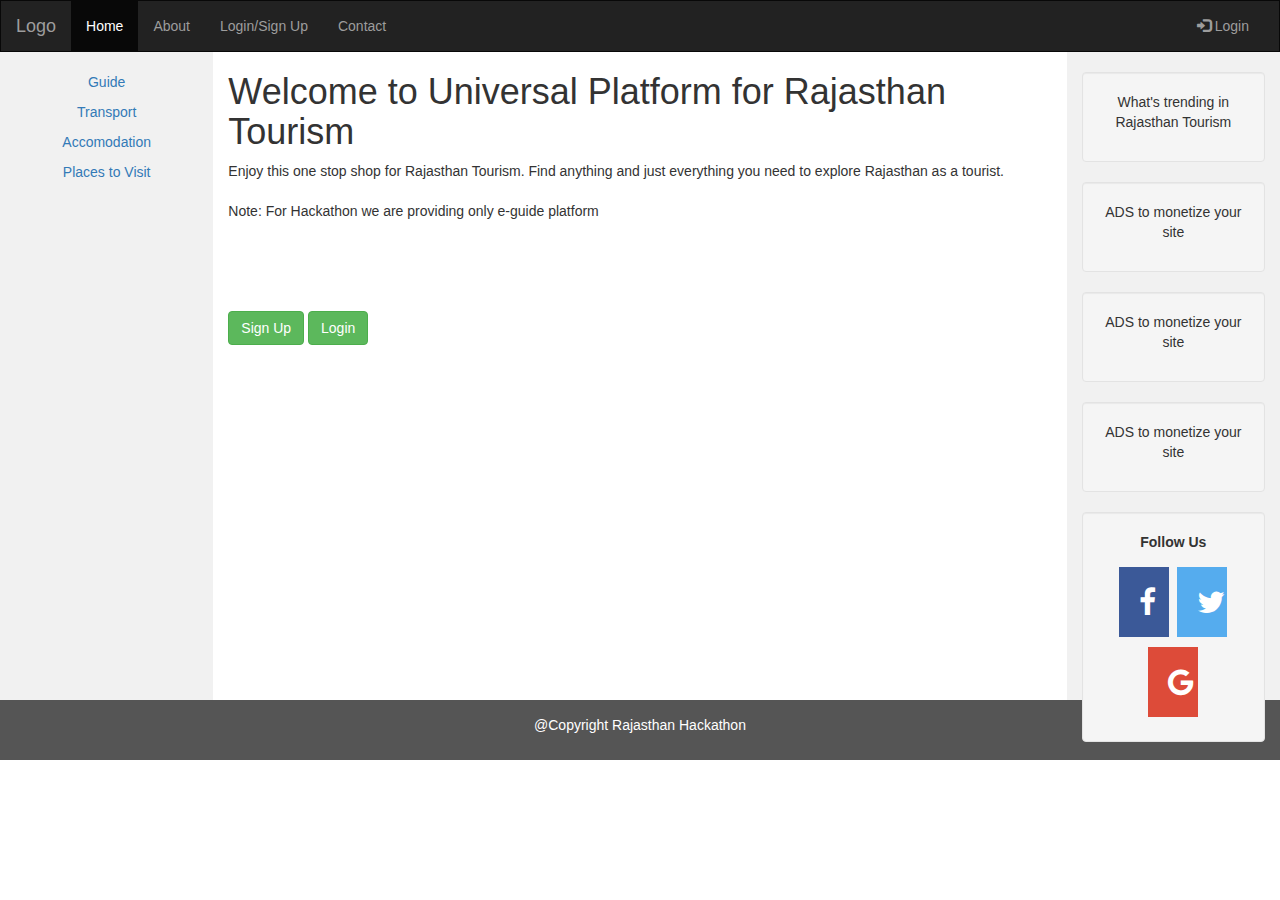
<file: microservices/www/app/src/index.html>
<!DOCTYPE html>
<html lang="en">
<head>
  <title>Rajasthan Tourism</title>
  <meta charset="utf-8">
  <meta name="viewport" content="width=device-width, initial-scale=1">
  <link rel="stylesheet" href="https://maxcdn.bootstrapcdn.com/bootstrap/3.3.7/css/bootstrap.min.css">
  <link rel="stylesheet" href="https://cdnjs.cloudflare.com/ajax/libs/font-awesome/4.7.0/css/font-awesome.min.css">
  <link rel="stylesheet" href="./style.css">
  <script src="https://ajax.googleapis.com/ajax/libs/jquery/3.2.1/jquery.min.js"></script>
  <script src="https://maxcdn.bootstrapcdn.com/bootstrap/3.3.7/js/bootstrap.min.js"></script>
</head>
<body>

<nav class="navbar navbar-inverse">
  <div class="container-fluid">
    <div class="navbar-header">
      <button type="button" class="navbar-toggle" data-toggle="collapse" data-target="#myNavbar">
        <span class="icon-bar"></span>
        <span class="icon-bar"></span>
        <span class="icon-bar"></span>                        
      </button>
      <a class="navbar-brand" href="#">Logo</a>
    </div>
    <div class="collapse navbar-collapse" id="myNavbar">
      <ul class="nav navbar-nav">
        <li class="active"><a href="./index.html">Home</a></li>
        <li><a href="#">About</a></li>
        <li><a href="#">Login/Sign Up</a></li>
        <li><a href="#">Contact</a></li>
      </ul>
      <ul class="nav navbar-nav navbar-right">
        <li><a href="#"><span class="glyphicon glyphicon-log-in"></span> Login</a></li>
      </ul>
    </div>
  </div>
</nav>
  
<div class="container-fluid text-center">    
  <div class="row content">
    <div class="col-sm-2 sidenav">
      <p><a href="#">Guide</a></p>
      <p><a href="#">Transport</a></p>
      <p><a href="#">Accomodation</a></p>
	  <p><a href="#">Places to Visit</a></p>
    </div>
    <div class="col-sm-8 text-left"> 
      <h1>Welcome to Universal Platform for Rajasthan Tourism</h1>
      <p>Enjoy this one stop shop for Rajasthan Tourism. Find anything and just everything you need to explore Rajasthan as a tourist.</br>
	  </br> Note: For Hackathon we are providing only e-guide platform</p>
	  </br></br></br></br>
	  <button type="button" class="btn btn-success">Sign Up</button>
	  <button type="button" class="btn btn-success" id="login">Login</button>
      </br></br></br></br></br>
    </div>
    <div class="col-sm-2 sidenav">
      <div class="well">
        <p>What's trending in Rajasthan Tourism</p>
      </div>
      <div class="well">
        <p>ADS to monetize your site</p>
      </div>
	  <div class="well">
        <p>ADS to monetize your site</p>
      </div>
	  <div class="well">
        <p>ADS to monetize your site</p>
      </div>
	  <div class="well">
	  <p><b>Follow Us</b></p>
        <a href="#" class="fa fa-facebook"></a>
		<a href="#" class="fa fa-twitter"></a>
<a href="#" class="fa fa-google"></a>
      </div>
    </div>
  </div>
</div>

<footer class="container-fluid text-center">
  <p>@Copyright Rajasthan Hackathon</p>
</footer>


<script type="text/javascript">
$(document).ready(function(){
  $("#login").on("click",function(){
    window.location.href = "./login.html";
  });
})
</script>

</body>
</html>
</file>
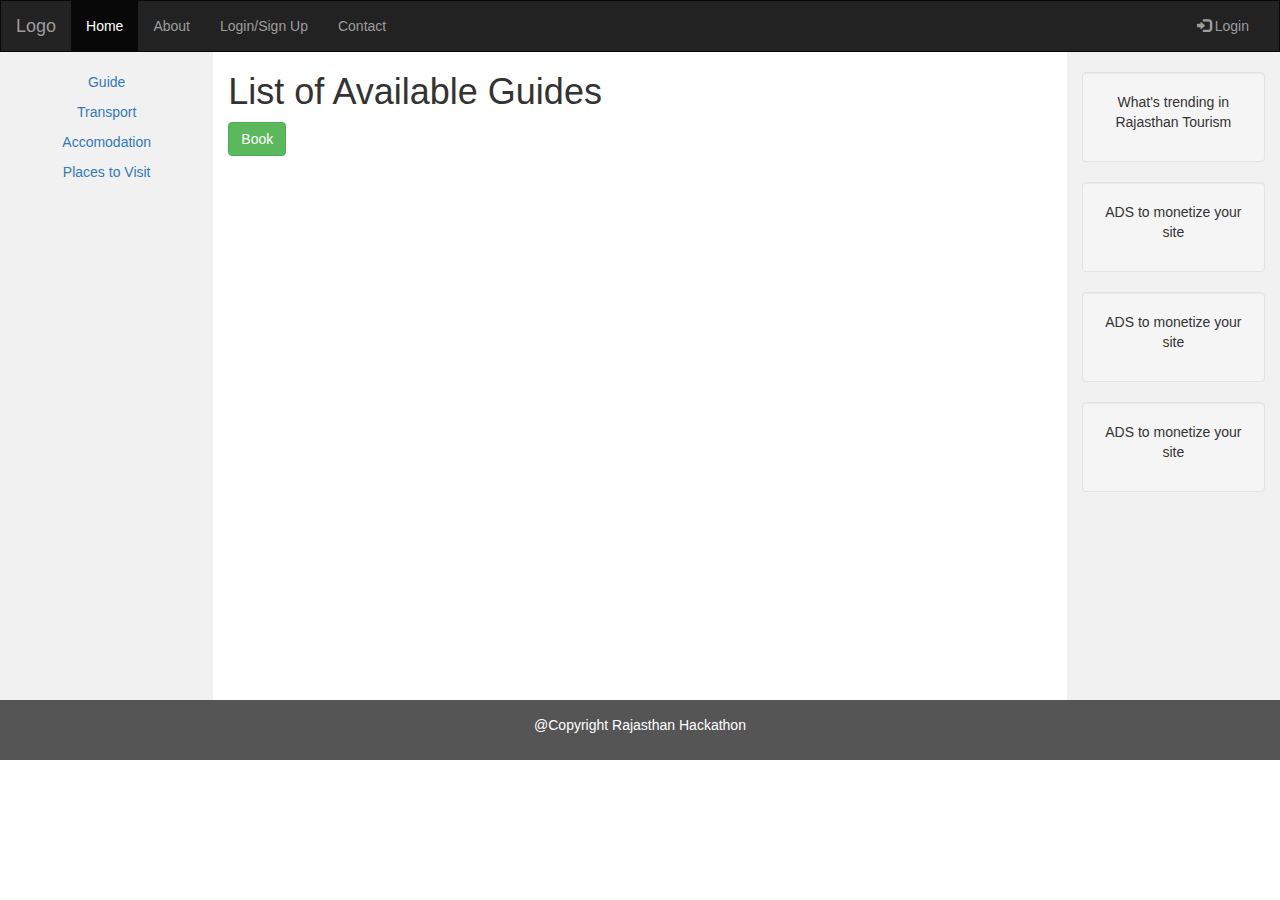
<file: microservices/www/app/src/guidehomepage.html>
<!DOCTYPE html>
<html lang="en">
<head>
  <title>Rajasthan Tourism</title>
  <meta charset="utf-8">
  <meta name="viewport" content="width=device-width, initial-scale=1">
  <link rel="stylesheet" href="https://maxcdn.bootstrapcdn.com/bootstrap/3.3.7/css/bootstrap.min.css">
  <link rel="stylesheet" href="https://cdnjs.cloudflare.com/ajax/libs/font-awesome/4.7.0/css/font-awesome.min.css">
  <link rel="stylesheet" href="./style.css">
  <script src="https://ajax.googleapis.com/ajax/libs/jquery/3.2.1/jquery.min.js"></script>
  <script src="https://maxcdn.bootstrapcdn.com/bootstrap/3.3.7/js/bootstrap.min.js"></script>
</head>
<body>

<nav class="navbar navbar-inverse">
  <div class="container-fluid">
    <div class="navbar-header">
      <button type="button" class="navbar-toggle" data-toggle="collapse" data-target="#myNavbar">
        <span class="icon-bar"></span>
        <span class="icon-bar"></span>
        <span class="icon-bar"></span>                        
      </button>
      <a class="navbar-brand" href="#">Logo</a>
    </div>
    <div class="collapse navbar-collapse" id="myNavbar">
      <ul class="nav navbar-nav">
        <li class="active"><a href="./index.html">Home</a></li>
        <li><a href="#">About</a></li>
        <li><a href="#">Login/Sign Up</a></li>
        <li><a href="#">Contact</a></li>
      </ul>
      <ul class="nav navbar-nav navbar-right">
        <li><a href="#"><span class="glyphicon glyphicon-log-in"></span> Login</a></li>
      </ul>
    </div>
  </div>
</nav>
  
<div class="container-fluid text-center">    
  <div class="row content">
    <div class="col-sm-2 sidenav">
      <p><a href="#">Guide</a></p>
      <p><a href="#">Transport</a></p>
      <p><a href="#">Accomodation</a></p>
	  <p><a href="#">Places to Visit</a></p>
    </div>
    <div class="col-sm-8 text-left"> 
      <h1>List of Available Guides</h1>
      <form>
  
  
  <button type="submit" class="btn btn-success">Book</button>
</form>
    </div>
    <div class="col-sm-2 sidenav">
      <div class="well">
        <p>What's trending in Rajasthan Tourism</p>
      </div>
      <div class="well">
        <p>ADS to monetize your site</p>
      </div>
	  <div class="well">
        <p>ADS to monetize your site</p>
      </div>
	  <div class="well">
        <p>ADS to monetize your site</p>
      </div>
    </div>
  </div>
</div>

<footer class="container-fluid text-center">
  <p>@Copyright Rajasthan Hackathon</p>
</footer>

</body>
</html>
</file>
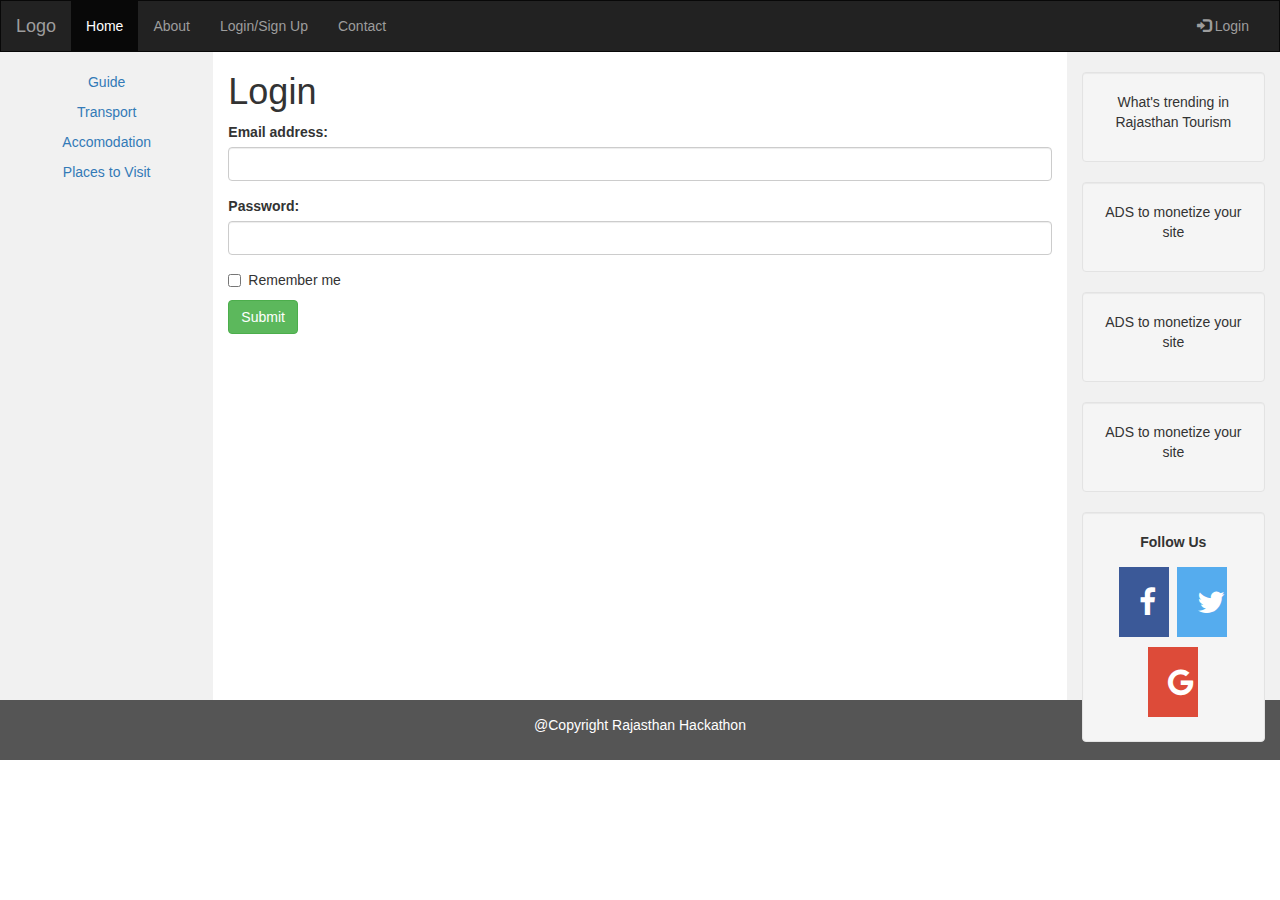
<file: microservices/www/app/src/login.html>
<!DOCTYPE html>
<html lang="en">
<head>
  <title>Rajasthan Tourism</title>
  <meta charset="utf-8">
  <meta name="viewport" content="width=device-width, initial-scale=1">
  <link rel="stylesheet" href="https://maxcdn.bootstrapcdn.com/bootstrap/3.3.7/css/bootstrap.min.css">
  <link rel="stylesheet" href="https://cdnjs.cloudflare.com/ajax/libs/font-awesome/4.7.0/css/font-awesome.min.css">
  <link rel="stylesheet" href="./style.css">
  <script src="https://ajax.googleapis.com/ajax/libs/jquery/3.2.1/jquery.min.js"></script>
  <script src="https://maxcdn.bootstrapcdn.com/bootstrap/3.3.7/js/bootstrap.min.js"></script>
</head>
<body>

<nav class="navbar navbar-inverse">
  <div class="container-fluid">
    <div class="navbar-header">
      <button type="button" class="navbar-toggle" data-toggle="collapse" data-target="#myNavbar">
        <span class="icon-bar"></span>
        <span class="icon-bar"></span>
        <span class="icon-bar"></span>                        
      </button>
      <a class="navbar-brand" href="#">Logo</a>
    </div>
    <div class="collapse navbar-collapse" id="myNavbar">
      <ul class="nav navbar-nav">
        <li class="active"><a href="./index.html">Home</a></li>
        <li><a href="#">About</a></li>
        <li><a href="#">Login/Sign Up</a></li>
        <li><a href="#">Contact</a></li>
      </ul>
      <ul class="nav navbar-nav navbar-right">
        <li><a href="#"><span class="glyphicon glyphicon-log-in"></span> Login</a></li>
      </ul>
    </div>
  </div>
</nav>
  
<div class="container-fluid text-center">    
  <div class="row content">
    <div class="col-sm-2 sidenav">
      <p><a href="#">Guide</a></p>
      <p><a href="#">Transport</a></p>
      <p><a href="#">Accomodation</a></p>
	  <p><a href="#">Places to Visit</a></p>
    </div>
    <div class="col-sm-8 text-left"> 
      <h1>Login</h1>
      <form>
  <div class="form-group">
    <label for="email">Email address:</label>
    <input type="email" class="form-control" id="email">
  </div>
  <div class="form-group">
    <label for="pwd">Password:</label>
    <input type="password" class="form-control" id="pwd">
  </div>
  <div class="checkbox">
    <label><input type="checkbox"> Remember me</label>
  </div>
  <button type="submit" class="btn btn-success">Submit</button>
</form>
    </div>
    <div class="col-sm-2 sidenav">
      <div class="well">
        <p>What's trending in Rajasthan Tourism</p>
      </div>
      <div class="well">
        <p>ADS to monetize your site</p>
      </div>
	  <div class="well">
        <p>ADS to monetize your site</p>
      </div>
	  <div class="well">
        <p>ADS to monetize your site</p>
      </div>
	  <div class="well">
	  <p><b>Follow Us</b></p>
        <a href="#" class="fa fa-facebook"></a>
		<a href="#" class="fa fa-twitter"></a>
<a href="#" class="fa fa-google"></a>
      </div>
    </div>
  </div>
</div>

<footer class="container-fluid text-center">
  <p>@Copyright Rajasthan Hackathon</p>
</footer>

</body>
</html>
</file>
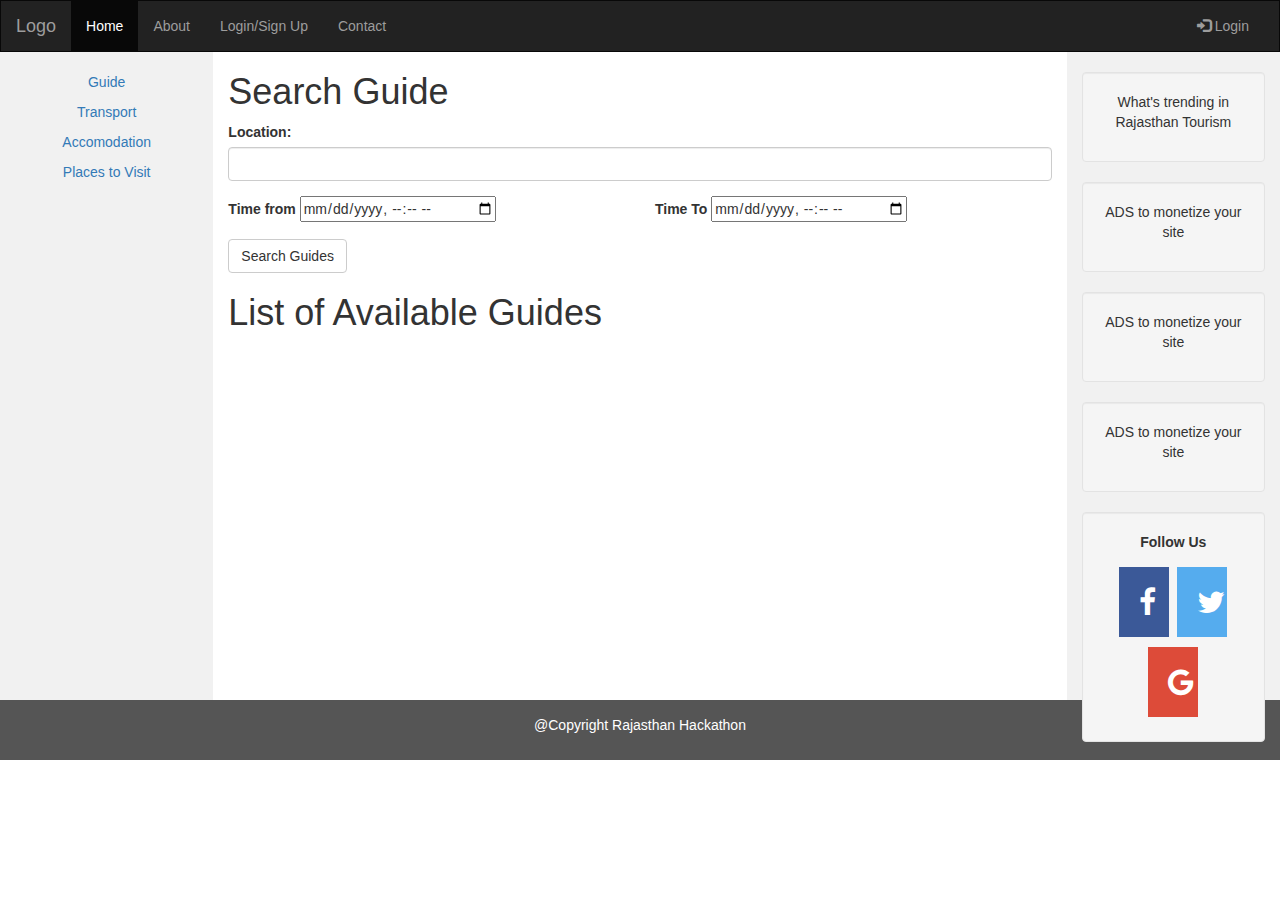
<file: microservices/www/app/src/searchguide.html>
<!DOCTYPE html>
<html lang="en">
<head>
  <title>Rajasthan Tourism</title>
  <meta charset="utf-8">
  <meta name="viewport" content="width=device-width, initial-scale=1">
  <link rel="stylesheet" href="https://maxcdn.bootstrapcdn.com/bootstrap/3.3.7/css/bootstrap.min.css">
  <link rel="stylesheet" href="https://cdnjs.cloudflare.com/ajax/libs/font-awesome/4.7.0/css/font-awesome.min.css">
  <link rel="stylesheet" href="./style.css">
  <script src="https://ajax.googleapis.com/ajax/libs/jquery/3.2.1/jquery.min.js"></script>
  <script src="https://maxcdn.bootstrapcdn.com/bootstrap/3.3.7/js/bootstrap.min.js"></script>
  <script type="text/javascript"> 
    $(document).ready(function(){
    
    
      $.ajax({
      url: "https://data.lifetime70.hasura-app.io/v1/query",
      contentType: "application/json",
      headers: {
        "Authorization": "Bearer b9b7940a430d402413b63b2c28c9ca8823dc87ec924da6c8"
      },
      data: JSON.stringify({
        "type": "run_sql",
        "args": {
              "sql": "select u.name, g.rating from userdata u, guideinfo g where u.usertype = 'Guide' and g.userid = u.userid and g.availabletimefrom <= '12-01-2012 21:24:00' and g.availabletimeto >= '12-01-2012 21:24:00' and g.servingareacity = 'Udaipur';"
        }
      }),
      type: "POST",
      dataType: "json"
      }).done(function(json) {
      
       
        for(var i=1;i < json.result.length;i++)
        {
          $("#search-result").append("<div class='row list-group-item'><div class='col-sm-5'>"+json.result[i][0]+"</div><div class='col-sm-5'>"+json.result[i][1]+"</div><div class='col-sm-2'><button type='submit' class='btn btn-success'>Book</button></div></div>" );
        }
      // Handle Response
      }).fail(function(xhr, status, errorThrown) {
      console.log("Error: " + errorThrown);
      console.log("Status: " + status);
      console.dir(xhr);
      });
        
    });
    
    
    
    
    </script>
</head>
<body>

<nav class="navbar navbar-inverse">
  <div class="container-fluid">
    <div class="navbar-header">
      <button type="button" class="navbar-toggle" data-toggle="collapse" data-target="#myNavbar">
        <span class="icon-bar"></span>
        <span class="icon-bar"></span>
        <span class="icon-bar"></span>                        
      </button>
      <a class="navbar-brand" href="#">Logo</a>
    </div>
    <div class="collapse navbar-collapse" id="myNavbar">
      <ul class="nav navbar-nav">
        <li class="active"><a href="./index.html">Home</a></li>
        <li><a href="#">About</a></li>
        <li><a href="#">Login/Sign Up</a></li>
        <li><a href="#">Contact</a></li>
      </ul>
      <ul class="nav navbar-nav navbar-right">
        <li><a href="#"><span class="glyphicon glyphicon-log-in"></span> Login</a></li>
      </ul>
    </div>
  </div>
</nav>
  
<div class="container-fluid text-center">    
  <div class="row content">
    <div class="col-sm-2 sidenav">
      <p><a href="#">Guide</a></p>
      <p><a href="#">Transport</a></p>
      <p><a href="#">Accomodation</a></p>
	  <p><a href="#">Places to Visit</a></p>
    </div>
    <div class="col-sm-8 text-left">

		 <h1>Search Guide</h1>
      
			  <div class="form-group">
				<label for="location">Location:</label>
				<input type="email" class="form-control" id="location">
			  </div>
			 
			  <div class="row">
			  <div class="col-sm-6">
			  <div class="form-group">
				<label for="timefrom">Time from</label>
				
				<input type="datetime-local" name="datetime" id="timefrom">
				
				</div>
				</div>
				
				<div class="col-sm-6">
			  <div class="form-group">
				<label for="timeto">Time To</label>
				
				<input type="datetime-local" name="datetime" id="timeto">
				
				</div>
				</div>
			  </div>
			  
			
				<button class="btn btn-default">Search Guides</button>


		
      <h1>List of Available Guides</h1>
      
			
			
			<!-- <div class="row list-group-item">
				<div class="col-sm-5">Guide Name</div>
				<div class="col-sm-5">Rating: ****</div>
				<div class="col-sm-2"><button type="submit" class="btn btn-success">Book</button></div>
      </div> -->
      
      <div id="search-result">
      </div>
	
	  
    </div>

    <div class="col-sm-2 sidenav">
      <div class="well">
        <p>What's trending in Rajasthan Tourism</p>
      </div>
      <div class="well">
        <p>ADS to monetize your site</p>
      </div>
	  <div class="well">
        <p>ADS to monetize your site</p>
      </div>
	  <div class="well">
        <p>ADS to monetize your site</p>
      </div>
	  <div class="well">
	  <p><b>Follow Us</b></p>
        <a href="#" class="fa fa-facebook"></a>
		<a href="#" class="fa fa-twitter"></a>
<a href="#" class="fa fa-google"></a>
      </div>
    </div>
  </div>
</div>

<footer class="container-fluid text-center">
  <p>@Copyright Rajasthan Hackathon</p>
</footer>

</body>
</html>
</file>
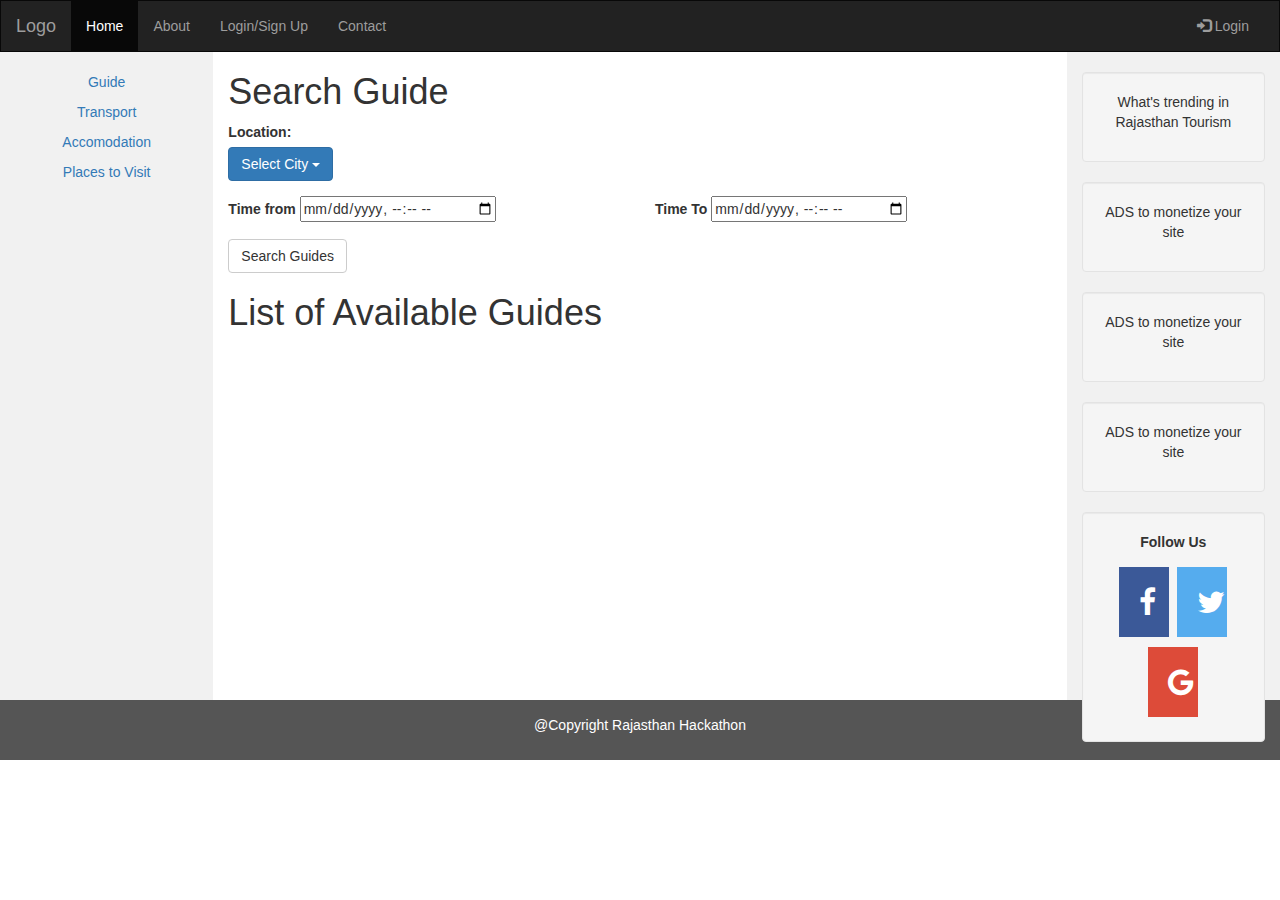
<file: microservices/www/app/src/showguidelist.html>
<!DOCTYPE html>
<html lang="en">
<head>
  <title>Rajasthan Tourism</title>
  <meta charset="utf-8">
  <meta name="viewport" content="width=device-width, initial-scale=1">
  <link rel="stylesheet" href="https://maxcdn.bootstrapcdn.com/bootstrap/3.3.7/css/bootstrap.min.css">
  <link rel="stylesheet" href="https://cdnjs.cloudflare.com/ajax/libs/font-awesome/4.7.0/css/font-awesome.min.css">
  <link rel="stylesheet" href="./style.css">
  <script src="https://ajax.googleapis.com/ajax/libs/jquery/3.2.1/jquery.min.js"></script>
  <script src="https://maxcdn.bootstrapcdn.com/bootstrap/3.3.7/js/bootstrap.min.js"></script>
  <script type="text/JavaScript" src="http://underscorejs.org/underscore-min.js"></script>

 



  <script type="text/javascript"> 
  $(document).ready(function(){
  
	
		$.ajax({
		url: "https://data.lifetime70.hasura-app.io/v1/query",
		contentType: "application/json",
		headers: {
      "Authorization": "Bearer b9b7940a430d402413b63b2c28c9ca8823dc87ec924da6c8"
		},
		data: JSON.stringify({
      "type": "run_sql",
      "args": {
            "sql": "select u.name, g.rating from userdata u, guideinfo g where u.usertype = 'Guide' and g.userid = u.userid and g.availabletimefrom <= '12-01-2012 21:24:00' and g.availabletimeto >= '12-01-2012 21:24:00' and g.servingareacity = 'Udaipur';"
      }
		}),
		type: "POST",
		dataType: "json"
		}).done(function(json) {
		
    if(json.result.length > 1){
      $("#search-result").append("<div class='row list-group-item'><div class='col-sm-5'><strong>Name</strong></div><div class='col-sm-5'><strong>Rating</strong></div><div class='col-sm-2'><button type='submit' class='btn btn-success hidden'>Book</button></div></div>" );
    }
     
      for(var i=1;i < json.result.length;i++)
      {
        $("#search-result").append("<div class='row list-group-item'><div class='col-sm-5'>"+json.result[i][0]+"</div><div class='col-sm-5'>"+json.result[i][1]+"</div><div class='col-sm-2'><button type='submit' class='btn btn-success'>Book</button></div></div>" );

      }



		// Handle Response
		}).fail(function(xhr, status, errorThrown) {
		console.log("Error: " + errorThrown);
		console.log("Status: " + status);
		console.dir(xhr);
		});

  
$('.dropdown-menu a').on('click', function(){
  alert($(this).parent().html());  
  alert($(this).parent().parent().html()); 
  alert($(this).parent().parent().prev().html());  
    $(this).parent().parent().prev().html($(this).html() + '<span class="caret"></span>');    
});

		  
  });



  
  
  
  
  </script>
  
  


</head>
<body>

<nav class="navbar navbar-inverse">
  <div class="container-fluid">
    <div class="navbar-header">
      <button type="button" class="navbar-toggle" data-toggle="collapse" data-target="#myNavbar">
        <span class="icon-bar"></span>
        <span class="icon-bar"></span>
        <span class="icon-bar"></span>                        
      </button>
      <a class="navbar-brand" href="#">Logo</a>
    </div>
    <div class="collapse navbar-collapse" id="myNavbar">
      <ul class="nav navbar-nav">
        <li class="active"><a href="./index.html">Home</a></li>
        <li><a href="#">About</a></li>
        <li><a href="#">Login/Sign Up</a></li>
        <li><a href="#">Contact</a></li>
      </ul>
      <ul class="nav navbar-nav navbar-right">
        <li><a href="#"><span class="glyphicon glyphicon-log-in"></span> Login</a></li>
      </ul>
    </div>
  </div>
</nav>
  
<div class="container-fluid text-center">    
  <div class="row content">
    <div class="col-sm-2 sidenav">
      <p><a href="#">Guide</a></p>
      <p><a href="#">Transport</a></p>
      <p><a href="#">Accomodation</a></p>
	  <p><a href="#">Places to Visit</a></p>
    </div>
    <div class="col-sm-8 text-left">

		 <h1>Search Guide</h1>
      
     <div class="form-group">
      <label for="location">Location:</label>
      <div class="dropdown">
        <button class="btn btn-primary dropdown-toggle" type="button" data-toggle="dropdown" aria-expanded="false">Select City
        <span class="caret"></span></button>
        <ul class="dropdown-menu">
          <li><a href="#">Jaipur</a></li>
          <li><a href="#">Udaipur</a></li>
          <li><a href="#">Kota</a></li>
        </ul>
      </div>
    </div>
			 
			  <div class="row">
			  <div class="col-sm-6">
			  <div class="form-group">
				<label for="timefrom">Time from</label>
				
				<input type="datetime-local" name="datetime" id="timefrom">
				
				</div>
				</div>
				
				<div class="col-sm-6">
			  <div class="form-group">
				<label for="timeto">Time To</label>
				
				<input type="datetime-local" name="datetime" id="timeto">
				
				</div>
				</div>
			  </div>
			  
			
				<button class="btn btn-default">Search Guides</button>


		
      <h1>List of Available Guides</h1>
      
			
			
			<!-- <div class="row list-group-item">
				<div class="col-sm-5">Guide Name</div>
				<div class="col-sm-5">Rating: ****</div>
				<div class="col-sm-2"><button type="submit" class="btn btn-success">Book</button></div>
      </div> -->
      
      <div id="search-result">
      </div>
	
	  
    </div>
    <div class="col-sm-2 sidenav">
      <div class="well">
        <p>What's trending in Rajasthan Tourism</p>
      </div>
      <div class="well">
        <p>ADS to monetize your site</p>
      </div>
	  <div class="well">
        <p>ADS to monetize your site</p>
      </div>
	  <div class="well">
        <p>ADS to monetize your site</p>
      </div>
	  <div class="well">
	  <p><b>Follow Us</b></p>
        <a href="#" class="fa fa-facebook"></a>
		<a href="#" class="fa fa-twitter"></a>
<a href="#" class="fa fa-google"></a>
      </div>
    </div>
  </div>
</div>

<footer class="container-fluid text-center">
  <p>@Copyright Rajasthan Hackathon</p>
</footer>

</body>
</html>
</file>
<file: microservices/www/app/src/style.css>
/* Remove the navbar's default margin-bottom and rounded borders */ 
    .navbar {
        margin-bottom: 0;
        border-radius: 0;
      }
      
      /* Set height of the grid so .sidenav can be 100% (adjust as needed) */
      .row.content {height: 648px}
      
      /* Set gray background color and 100% height */
      .sidenav {
        padding-top: 20px;
        background-color: #f1f1f1;
        height: 100%;
      }
      
      /* Set black background color, white text and some padding */
      footer {
        background-color: #555;
        color: white;
        padding: 15px;
      }
      
      /* On small screens, set height to 'auto' for sidenav and grid */
      @media screen and (max-width: 767px) {
        .sidenav {
          height: auto;
          padding: 15px;
        }
        .row.content {height:auto;} 
      }
  .fa {
    padding: 20px;
    font-size: 30px;
    width: 50px;
    text-align: center;
    text-decoration: none;
    margin: 5px 2px;
  }
  
  .fa:hover {
      opacity: 0.7;
  }
  
  .fa-facebook {
    background: #3B5998;
    color: white;
  }
  
  .fa-twitter {
    background: #55ACEE;
    color: white;
  }
  
  .fa-google {
    background: #dd4b39;
    color: white;
  }
</file>
